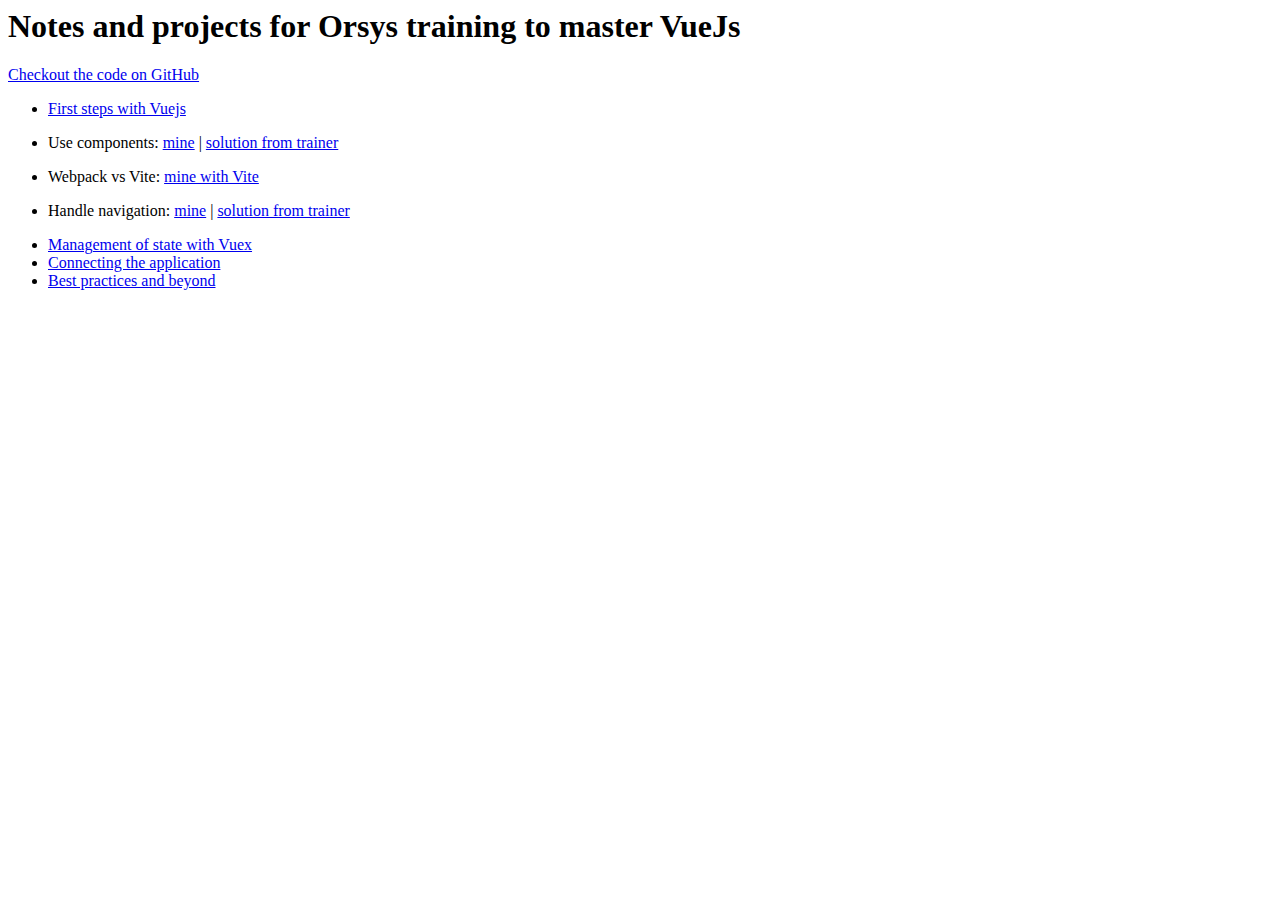
<file: index.html>
<html lang="en">

<head>
    <meta charset="UTF-8">
    <meta http-equiv="X-UA-Compatible" content="IE=edge">
    <meta name="viewport" content="width=device-width, initial-scale=1 0">
    <title>Notes and projects for Orsys training to master VueJs</title>
</head>

<body>
    <h1>Notes and projects for Orsys training to master VueJs</h1>
    <a href="https://github.com/JeremieLitzler/vuemastery-with-orsys" target="_blank" rel="noopener noreferrer">Checkout the code on GitHub</a>
    <ul>
        <li>
            <a href="https://vuemastery-with-orsys-project1-by-jeremiel.netlify.app/" target="_blank" rel="noopener noreferrer">First steps with Vuejs</a>
        </li>
        <li>
            <p>
                Use components:
                <a href="https://vuemastery-with-orsys-project2-by-jeremiel.netlify.app/" target="_blank" rel="noopener noreferrer">mine</a> | <a href="3.Use.components/correction-tp-movies-components/index.html" target="_blank" rel="noopener noreferrer">solution from trainer</a>
            </p>
        </li>
        <li>
            <p>
                Webpack vs Vite:
                <a href="https://vuemastery-with-orsys-project3-by-jeremiel.netlify.app/" target="_blank" rel="noopener noreferrer">mine with Vite</a>
            </p>
        </li>
        <li>
            <p>
                Handle navigation:
                <a href="https://vuemastery-with-orsys-project4-by-jeremiel.netlify.app/" target="_blank" rel="noopener noreferrer">mine</a> | <a href="https://vuemastery-with-orsys-project4-by-mazeng.netlify.app/" target="_blank" rel="noopener noreferrer">solution from trainer</a>
            </p>
        </li>
        <li>
            <a href="6.Management.of.state.with.Vuex/" target="_blank" rel="noopener noreferrer">Management of state with Vuex</a>
        </li>
        <li>
            <a href="7.Connecting.the.application/" target="_blank" rel="noopener noreferrer">Connecting the application</a>
        </li>
        <li>
            <a href="8.Best.practices.and.beyond/" target="_blank" rel="noopener noreferrer">Best practices and beyond</a>
        </li>
    </ul>
</body>

</html>
</file>
